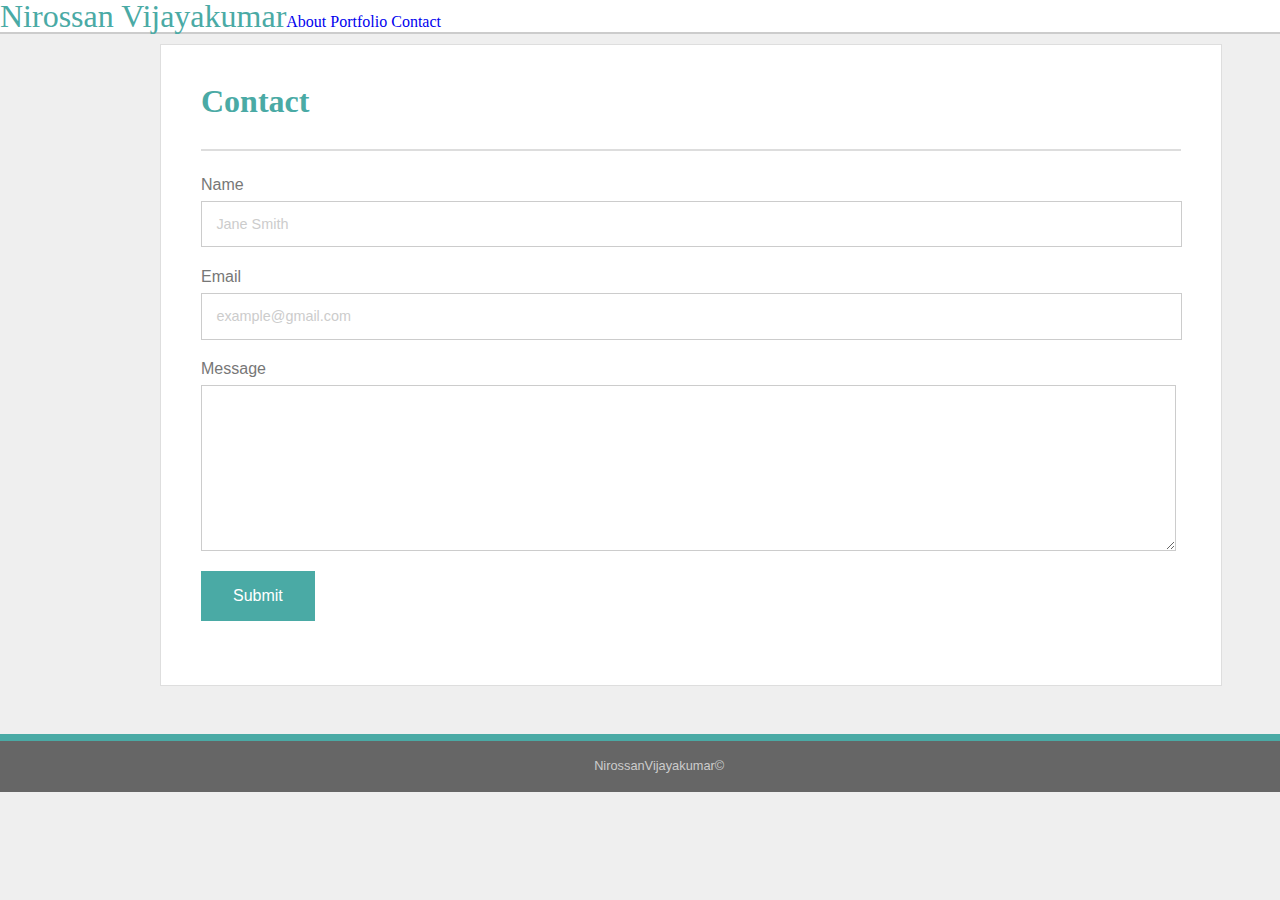
<file: contact.html>
<!DOCTYPE html>
<html lang="en-us">

<head>
  <meta charset="UTF-8">
  <title>Nirossan Vijayakumar</title>

  <!-- Fill in the href to the CSS such that this HTML file can access the CSS -->
  <!-- Don't move the HTML or CSS file. Use Relative Linking -->
  <link rel="stylesheet" href="./assets/css/reset.css">
<link rel="stylesheet" type="text/css" href="./assets/css/style.css">
</head>

<body>
  <header>
        <table>
                <tr><td><h1>Nirossan Vijayakumar</h1></td>
                    <td class="alignRight"><h3>
                            <a href="index.html">About</a>
                            <a href="portfolio.html">Portfolio</a>
                            <a href="contact.html">Contact</a>
                        </h3>
                    </td></tr>
              </table>
  </header>

  <div class="content">

    <div class="main">
      <h1 class="page-title">Contact</h1>
      <form action="#" class="contact">
          <label for="name">Name</label>
          <input type="text" name="name" id="name" placeholder="Jane Smith">
          <label for="email">Email</label>
          <input type="text" name="email" id="email" placeholder="example@gmail.com">
          <label for="name">Message</label>
          <textarea rows="10" cols="40" name="message" id="message"></textarea>
          <input type="submit" value="Submit">
      </form>
      
    </div>
    
    </div>
    <footer>
                                                       NirossanVijayakumar©
            </footer>
 
</body>

</html>
</file>
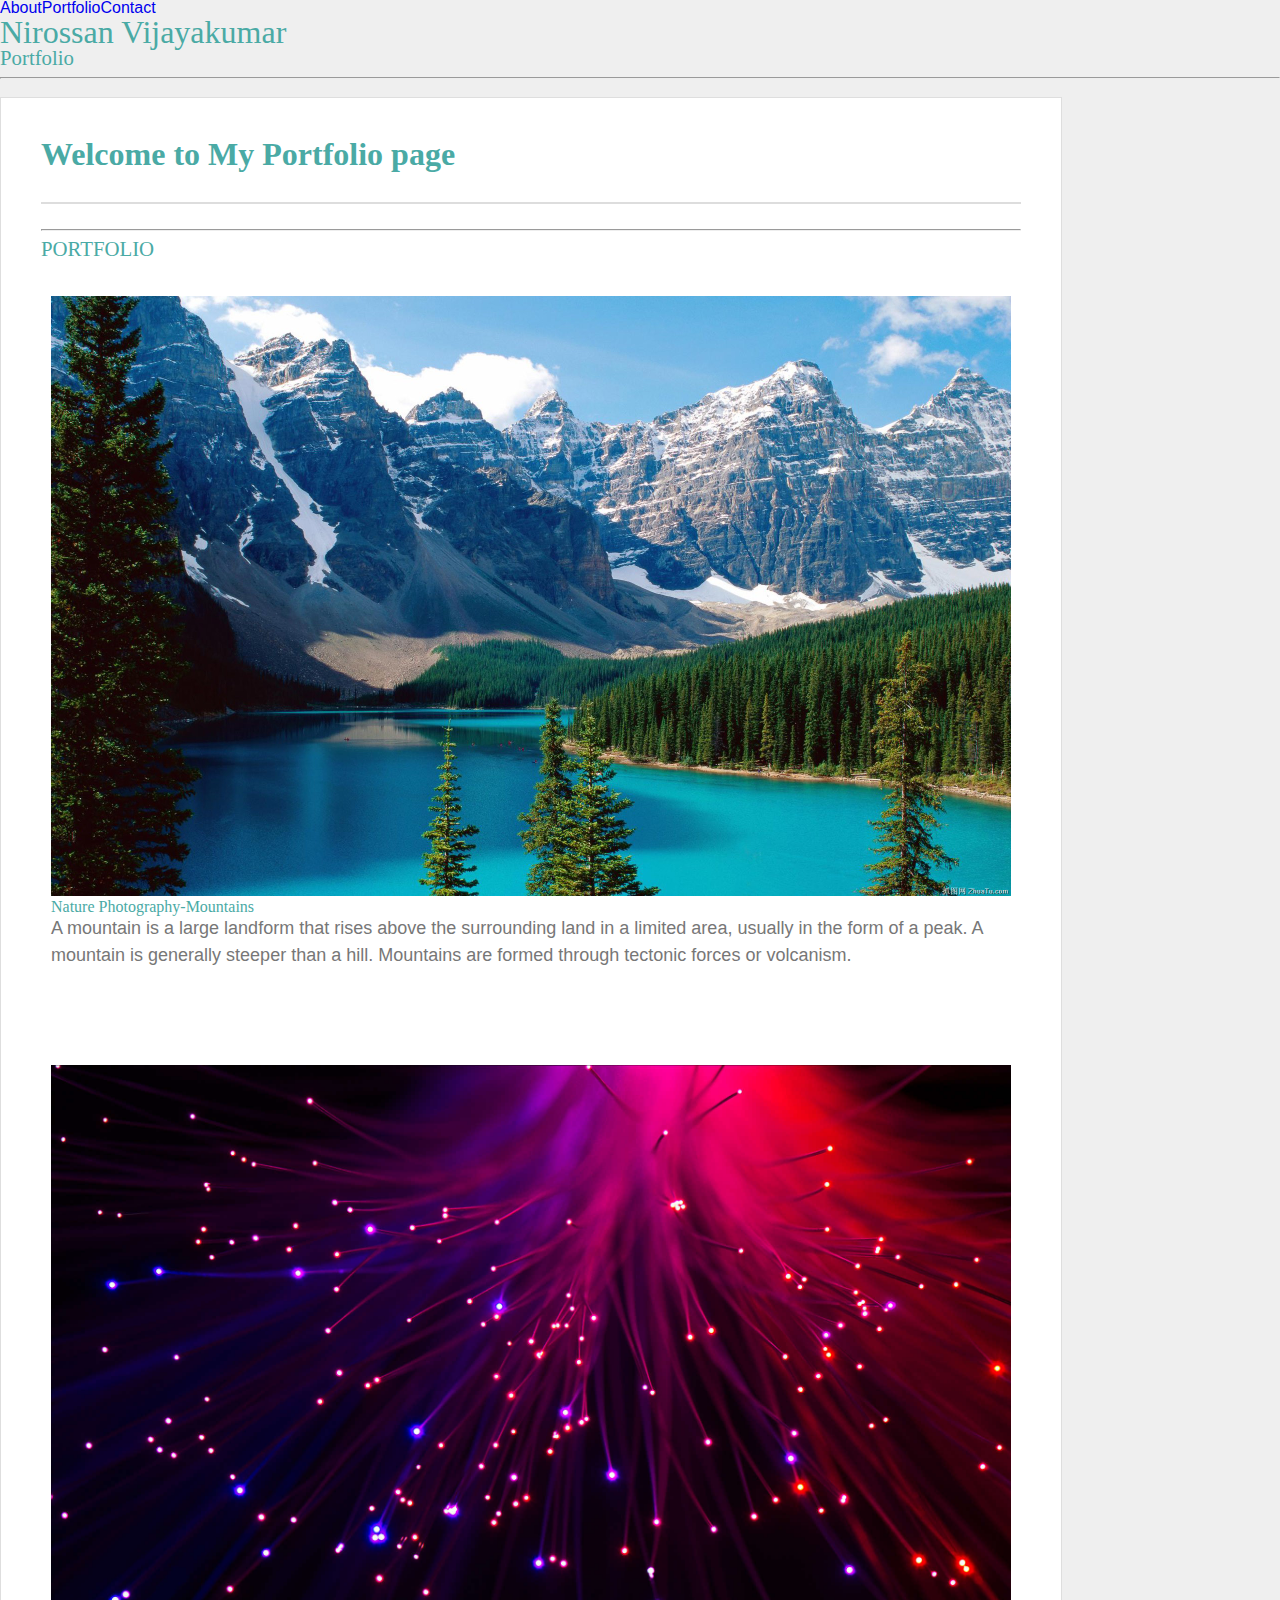
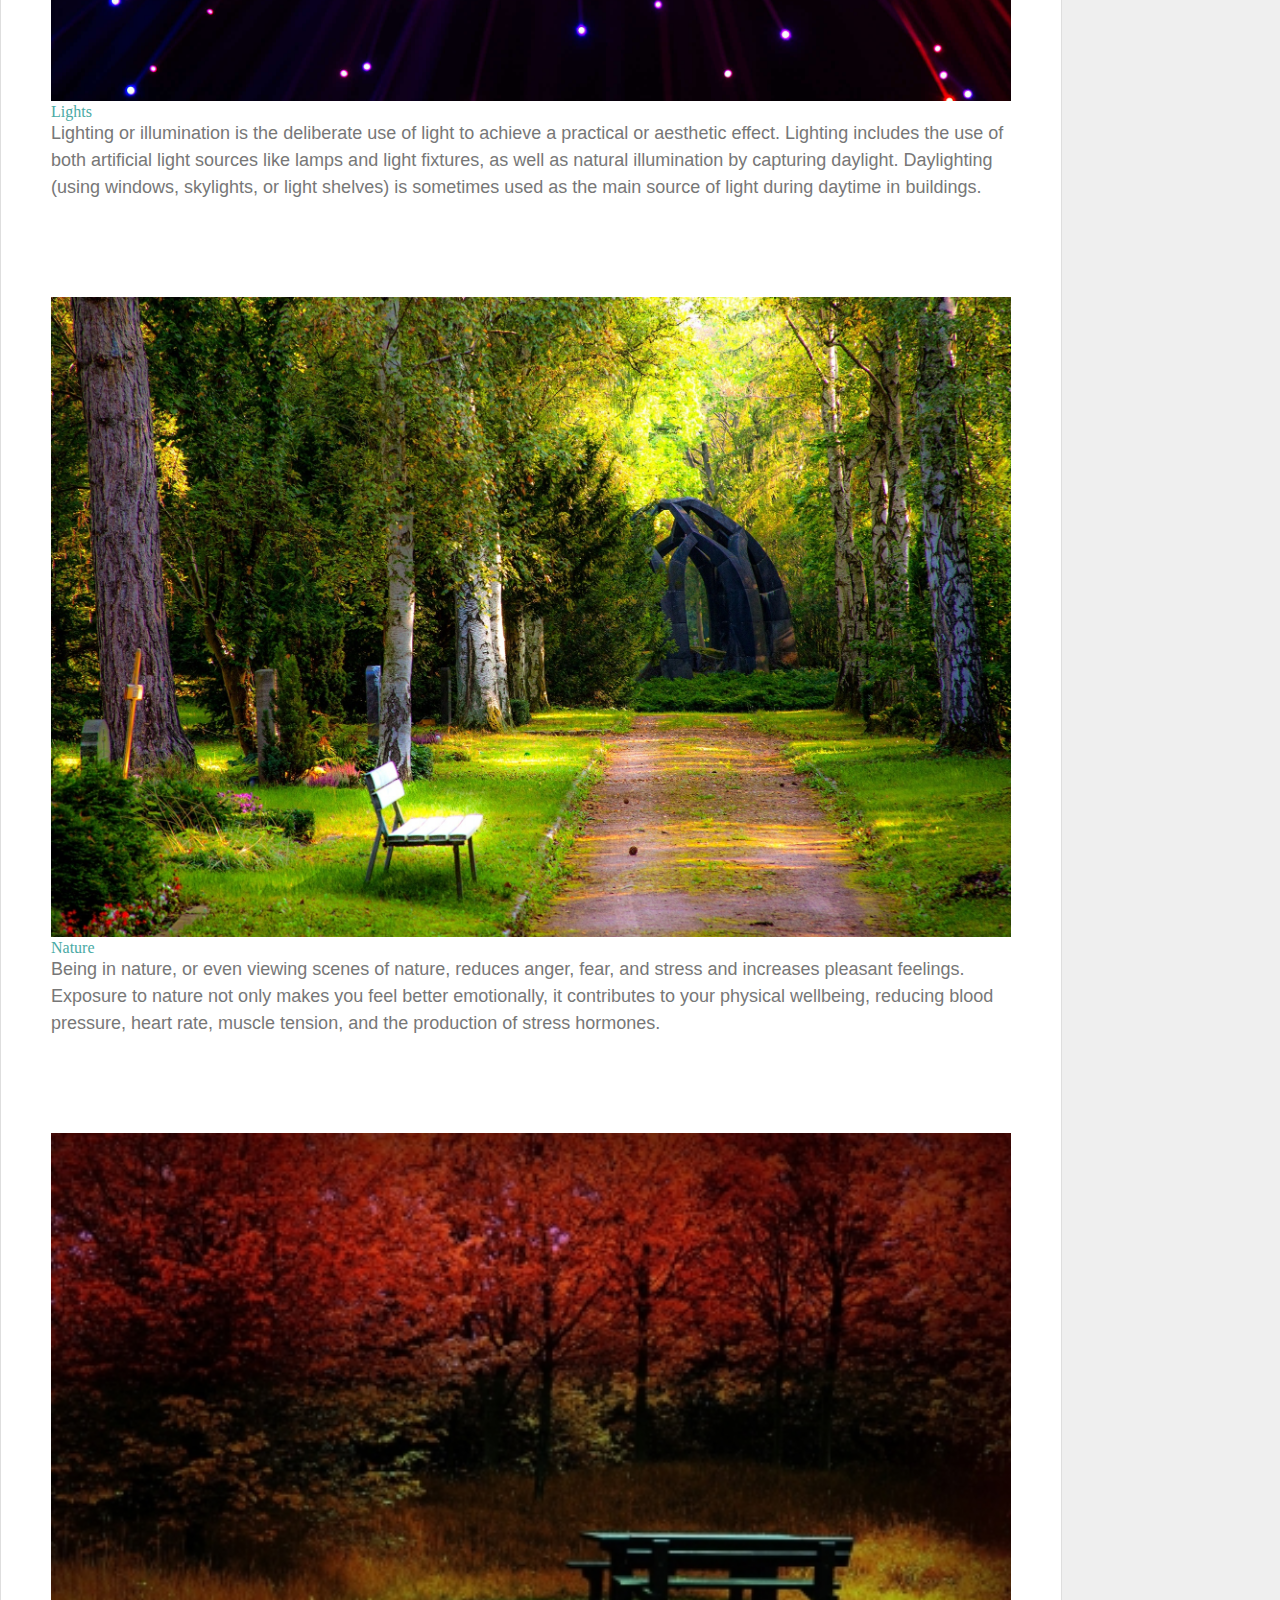
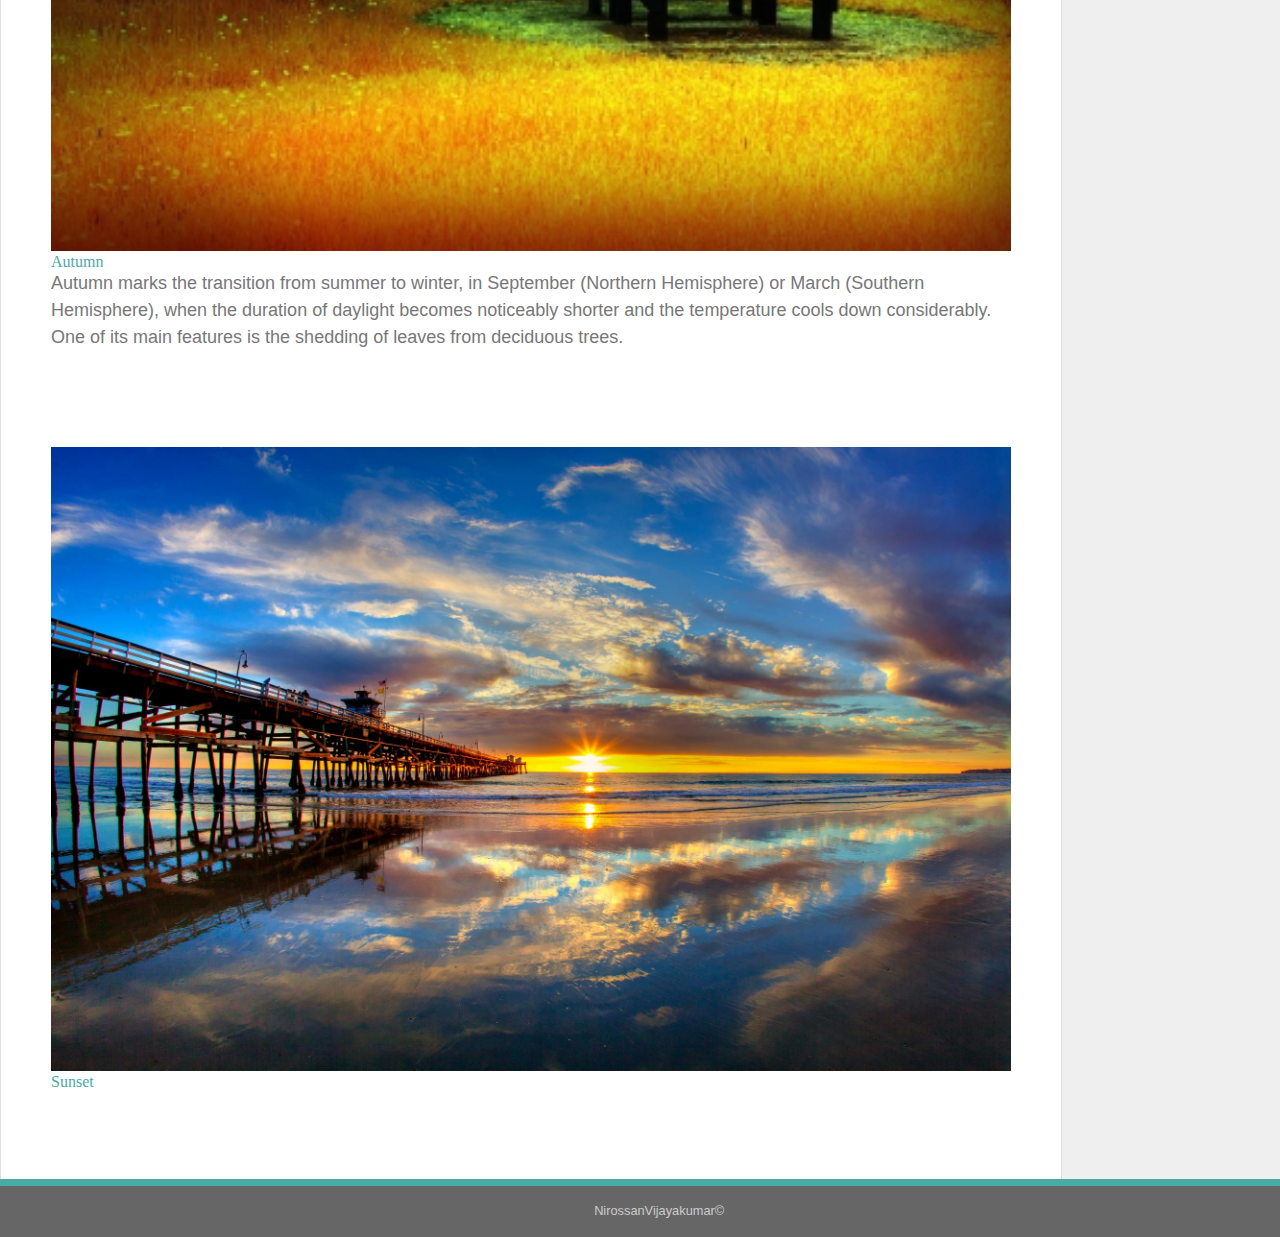
<file: portfolio.html>
<!DOCTYPE html>
<html lang="en-us">

<head>
  <meta charset="UTF-8">
  <title>Nirossan</title>

  <!-- Fill in the href to the CSS such that this HTML file can access the CSS -->
  <!-- Don't move the HTML or CSS file. Use Relative Linking -->
  <link rel="stylesheet" href="./assets/css/reset.css">
<link rel="stylesheet" type="text/css" href="./assets/css/style.css">
</head>

<body>
        <table style="width:200%;">
                <tr><td><h1>Nirossan Vijayakumar</h1></td>
                    
                            <a href="index.html">About</a>
                            <a href="portfolio.html">Portfolio</a>
                            <a href="contact.html">Contact</a>
                        </h3>
                    </td></tr>
              </table>

  <div class="container" style="overflow: auto;">
        <section id="main-bio">
          <h2>Portfolio</h2>
          <hr>
            </section>
    </div>



    
<div class="main">

    <h1>Welcome to My Portfolio page</h1>
    <hr>
    
    <h2>PORTFOLIO</h2>
    <p></p>
    
    <!-- Portfolio Gallery Grid -->
    <div class="row">
      <div class="column">
        <div class="content">
          <img src="./assets/images/Mountains.jpg" alt="Mountains" style="width:100%">
          <h3>Nature Photography-Mountains</h3>
          <p>A mountain is a large landform that rises above the surrounding land in a limited area, usually in the form of a peak. A mountain is generally steeper than a hill. Mountains are formed through tectonic forces or volcanism. </p>
        </div>
      </div>
      <div class="column">
        <div class="content">
          <img src="./assets/images/lights.jpg" alt="Lights" style="width:100%">
          <h3>Lights</h3>
          <p>Lighting or illumination is the deliberate use of light to achieve a practical or aesthetic effect. Lighting includes the use of both artificial light sources like lamps and light fixtures, as well as natural illumination by capturing daylight. Daylighting (using windows, skylights, or light shelves) is sometimes used as the main source of light during daytime in buildings.</p>
        </div>
      </div>
      <div class="column">
        <div class="content">
          <img src="./assets/images/nature.jpg" alt="Nature" style="width:100%">
          <h3>Nature</h3>
          <p>Being in nature, or even viewing scenes of nature, reduces anger, fear, and stress and increases pleasant feelings. Exposure to nature not only makes you feel better emotionally, it contributes to your physical wellbeing, reducing blood pressure, heart rate, muscle tension, and the production of stress hormones.</p>
        </div>
      </div>
      <div class="column">
        <div class="content">
          <img src="./assets/images/autumn.jpg" alt="Autumn" style="width:100%">
          <h3>Autumn</h3>
          <p>Autumn marks the transition from summer to winter, in September (Northern Hemisphere) or March (Southern Hemisphere), when the duration of daylight becomes noticeably shorter and the temperature cools down considerably. One of its main features is the shedding of leaves from deciduous trees.</p>
        </div>
      </div>
    </div>
    
    <div class="content">
      <img src="./assets/images/Sunset.jpg" alt="Sunset" style="width:100%">
      <h3>Sunset</h3>
      <p></p>
    </div>
    
          
      
    
    </body>

    <footer>
                                             NirossanVijayakumar©
            </footer>


</html>
</file>
<file: assets/css/style.css>
html {
  position: relative;
}
html, body {
  font-family: Arial, 'Helvetica Neue', Helvetica, sans-serif;
  color: #777777;
  background-color: #efefef;
  background: #efefef;
}

h1, h2, h3, h4, h5, h6 {
  font-family: 'Georgia', Times, 'Times New Roman', serif;
  color: #4aaaa5;
}

a {
  text-decoration: none;
}

h1 {
  font-size: 2em;
}

h2 {
  font-size: 1.3em;
}

/* **************************
Layout
************************** */

/* Header */
header {
  width: 100%;
  height: auto;
  border-bottom: 2px solid #cccccc;
  background-color: hsl(0, 0%, 100%);
}

header .container {
  width: 960px;
  margin: 0 auto;
}

.name, .nav {
  display: inline-block;
 vertical-align: middle;
 margin: 0;
 padding: 0;
}

.name {
  width: 50%;
}

.logo {
  display: inline-block;
  font-family: 'Georgia', Times, 'Times New Roman', serif;
  font-weight: bold;
  font-size: 2em;
  letter-spacing: 0.04em;
  background-color: #4aaaa5;
  color: #ffffff;
  padding: 1em;
  width: auto;
}


.nav {
  width: 45%;
  text-align: right;
  color: #b1adb3;
  font-weight: normal;
}

.nav ul li {
  display: inline-block;
  padding-left: 1em;
  margin-left: 1em;
}

.nav ul li a {
  color: #b1adb3;
  text-decoration: none;
  -webkit-transition: color .4s;
  transition: color .4s;
}

.nav ul li a:hover {
  color: #4aaaa5;
}

.nav ul li a.active {
  color: #000000;
}

.nav ul li+li {
  border-left: 1px solid #cccccc;
}

/* Main Content Area */
.content {
  width: 960px;
  clear: both;
  margin: 0 auto 6em auto;
}

.main {
  display: inline-block;
  width: 980px;
  margin: 10px 0;
  padding: 40px;
  background-color: #ffffff;
  border: 1px solid hsl(0, 0%, 87%);
}

.main h1 {
  font-size: 2em;
  font-weight: bold;
  padding-bottom: 1em;
  margin-bottom: 0.8em;
  border-bottom: 2px solid #dddddd;
}

.main p {
  font-size: 18px;
  line-height: 1.5em;
  margin-bottom: 2em;
}

img.niro {
  float: left;
  padding: 0 1em 1em 0;
  width: 200px;
  height: 200px;
}

/* Portfolio Page */
.portfolio-item {
  display: inline-block;
  position: relative;
  margin-right: 6px;
  margin-left: 6px;
  width: 270px;
  height: 200px;
}

.item-name {
  position: relative;
  top: -75px;
  text-align: center;
  background-color: #4aaaa5;
  padding: 1em;
  color: #ffffff;

}

/* Contact Page */
.contact {
  width: 950px;
}

.contact label {
  display: block;
  padding-bottom: 0.5em;
}

.contact input, .contact textarea {
  width: 100%;
  border: 1px solid #cccccc;
  margin-bottom: 1.5em;
  padding: 1em;
  font-size: .9em;
}

.contact input::-webkit-input-placeholder, .contact textarea::-webkit-input-placeholder {
 color: #cccccc;
}

.contact input::-moz-placeholder, .contact textarea::-moz-placeholder {
 color: #cccccc;
}

.contact input::-ms-placeholder, .contact textarea::-ms-placeholder {
 color: #cccccc;
}

.contact input::placeholder, .contact textarea::placeholder {
 color: #cccccc;
}

.contact input[type="submit"] {
  width: auto;
  background-color: #4aaaa5;
  color: #ffffff;
  border: none;
  padding: 1em 2em;
  font-size: 1em;
}
/* Sidebar */
.sidebar {
  display: inline-block;
  width: 190px;
  padding: 40px;
  margin: 40px 0 0 30px;
  vertical-align: top;
  background-color: #ffffff;
  border: 1px solid #dddddd;
}

.sidebar h2 {
  font-size: 1.3em;
  font-weight: bold;
  padding-bottom: 1em;
  margin-bottom: 1em;
  border-bottom: 1px solid #dddddd;
}

.sidebar ul li {
  display: inline-block;
  margin: 0;
  padding: 0;
  -webkit-transition: all .2s;
  -webkit-transition-timing-function: ease-out;
  transition: all .2s;
  transition-timing-function: ease-out;
}
.sidebar ul li:hover {
  -ms-transform: scale(1.1,1.1);
  -webkit-transform: scale(1.1,1.1);
  -moz-transform: scale(1.1,1.1);
  -o-transform: scale(1.1,1.1);
  transform: scale(1.1,1.1);
}

.social img {

width: 60px;
  height: auto;
}

/* Footer */
footer {
  position: absolute;
  left: 0;
  bottom: 0;
  width: 100%;
  padding: 1.5em;
  text-align: center;
  font-size: 0.8em;
  color: #cccccc;
  background-color: #666666;
  border-top: 7px solid #4aaaa5;}
</file>
